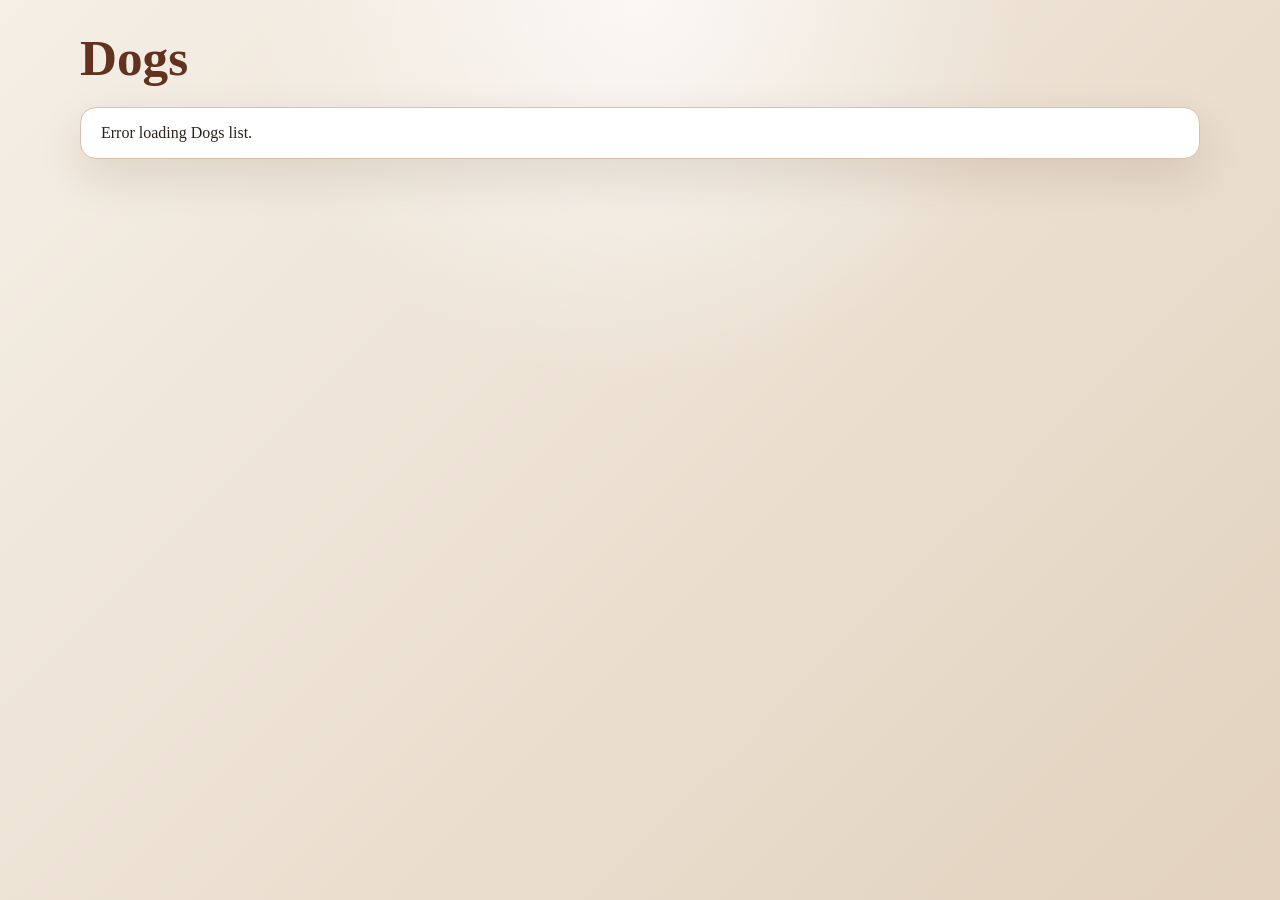
<file: src/client/index.html>
<!DOCTYPE html>
<html lang="en">

<head>
  <meta charset="UTF-8">
  <meta name="viewport" content="width=device-width, initial-scale=1.0">
  <title>Dogs</title>
  <link rel="stylesheet" href="./styles.css">
</head>

<body>
  <main class="page-shell">
    <header class="page-header">
      <h1><a href="/">Dogs</a></h1>
    </header>
    <section id="dogs_list" class="card-grid" aria-live="polite"></section>
  </main>
  <script type="module" src="./index.js"></script>
</body>

</html>
</file>
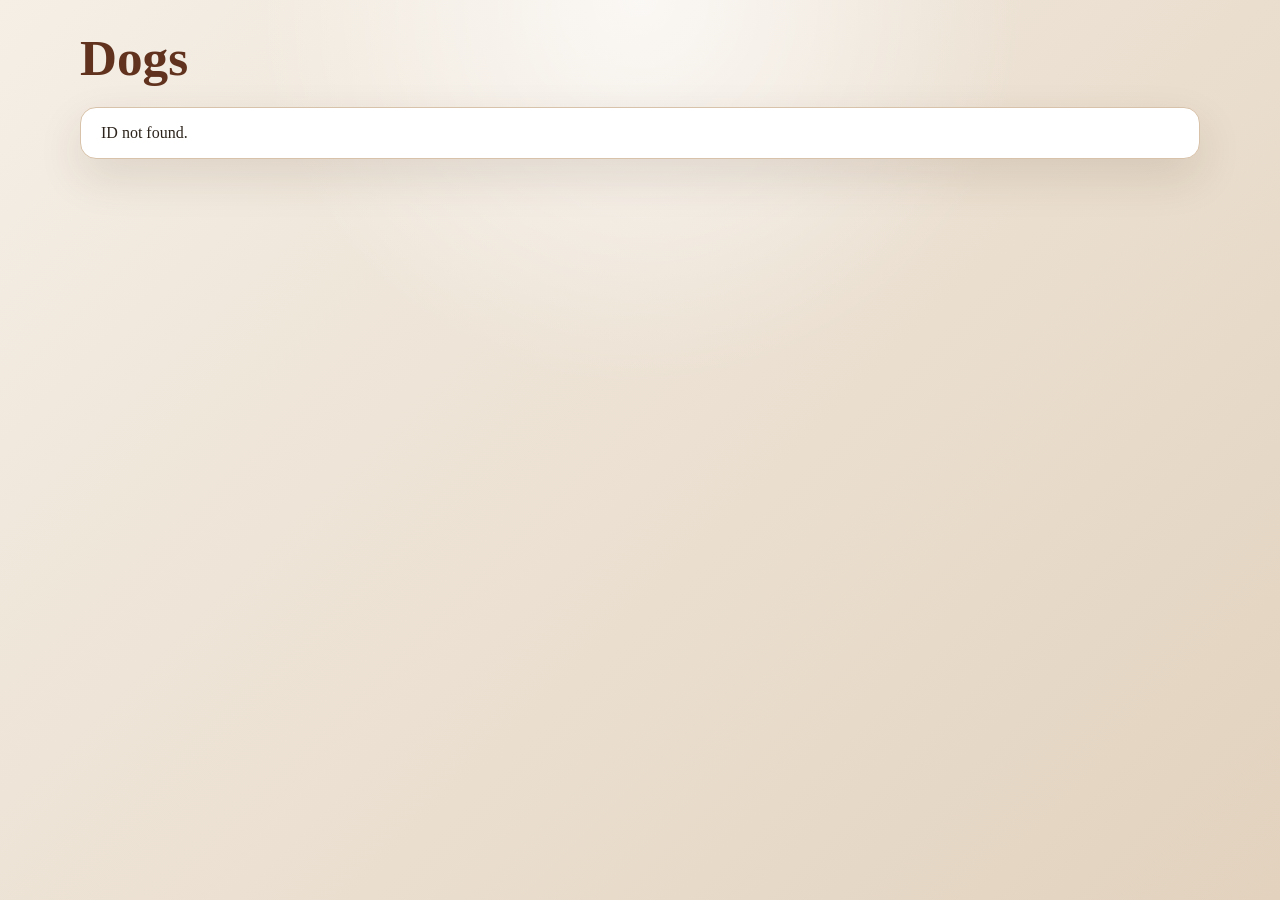
<file: src/client/dogs/index.html>
<!DOCTYPE html>
<html lang="en">

<head>
  <meta charset="UTF-8">
  <meta name="viewport" content="width=device-width, initial-scale=1.0">
  <title>Dogs</title>
  <link rel="stylesheet" href="../styles.css">
</head>

<body>
  <main class="page-shell">
    <header class="page-header">
      <h1><a href="/">Dogs</a></h1>
    </header>
    <section id="dog_detail" aria-live="polite"></section>
  </main>
  <script type="module" src="./index.js"></script>
</body>

</html>
</file>
<file: src/client/styles.css>
:root {
  color-scheme: light;
  --page-bg: #f5efe6;
  --page-bg-accent: #e2d2be;
  --surface: #fffaf4;
  --surface-strong: #ffffff;
  --border: #d8c2a9;
  --text: #2c241c;
  --muted: #6f5e51;
  --accent: #8a4f2d;
  --accent-strong: #61331f;
  --shadow: 0 18px 45px rgba(70, 42, 20, 0.12);
}

* {
  box-sizing: border-box;
}

html,
body {
  min-height: 100%;
}

body {
  margin: 0;
  font-family: Georgia, 'Times New Roman', serif;
  color: var(--text);
  background:
    radial-gradient(circle at top, rgba(255, 255, 255, 0.72), transparent 35%),
    linear-gradient(135deg, var(--page-bg), var(--page-bg-accent));
}

a {
  color: var(--accent-strong);
  text-decoration: none;
}

a:hover {
  text-decoration: underline;
}

.page-shell {
  width: min(1120px, calc(100% - 2rem));
  margin: 0 auto;
  padding: 2rem 0 3rem;
}

.page-header {
  display: grid;
  gap: 0.5rem;
  margin-bottom: 1.5rem;
}

.page-header h1 {
  margin: 0;
  font-size: clamp(2rem, 4vw, 3.5rem);
  line-height: 1;
}

.page-header p {
  margin: 0;
  color: var(--muted);
  font-size: 1rem;
}

.card-grid {
  display: grid;
  gap: 1rem;
  grid-template-columns: repeat(auto-fit, minmax(240px, 1fr));
}

.card {
  display: flex;
  flex-direction: column;
  min-height: 100%;
  background: linear-gradient(180deg, var(--surface-strong), var(--surface));
  border: 1px solid var(--border);
  border-radius: 1.25rem;
  box-shadow: var(--shadow);
  overflow: hidden;
}

.card--featured {
  max-width: 720px;
}

.card__header,
.card__body,
.card__footer {
  padding: 1.125rem 1.25rem;
}

.card__header {
  border-bottom: 1px solid rgba(138, 79, 45, 0.15);
}

.card__eyebrow {
  margin: 0 0 0.35rem;
  color: var(--accent);
  font-size: 0.84rem;
  font-weight: 700;
  letter-spacing: 0.08em;
  text-transform: uppercase;
}

.card__header h2 {
  margin: 0;
  font-size: 1.45rem;
  line-height: 1.1;
}

.card__body {
  display: grid;
  gap: 0.75rem;
  color: var(--text);
}

.card__body p {
  margin: 0;
}

.card__meta {
  color: var(--muted);
  font-size: 0.95rem;
}

.card__footer {
  margin-top: auto;
  background: rgba(138, 79, 45, 0.05);
  border-top: 1px solid rgba(138, 79, 45, 0.15);
  display: flex;
  justify-content: flex-end;
}

.card__footer a {
  display: inline-flex;
  align-items: center;
  gap: 0.35rem;
  font-weight: 700;
}

.card-message {
  margin: 0;
  padding: 1rem 1.25rem;
  background: var(--surface-strong);
  border: 1px solid var(--border);
  border-radius: 1rem;
  box-shadow: var(--shadow);
}

@media (max-width: 640px) {
  .page-shell {
    width: min(100% - 1rem, 1120px);
    padding-top: 1rem;
  }

  .card__header,
  .card__body,
  .card__footer {
    padding-left: 1rem;
    padding-right: 1rem;
  }
}
</file>
